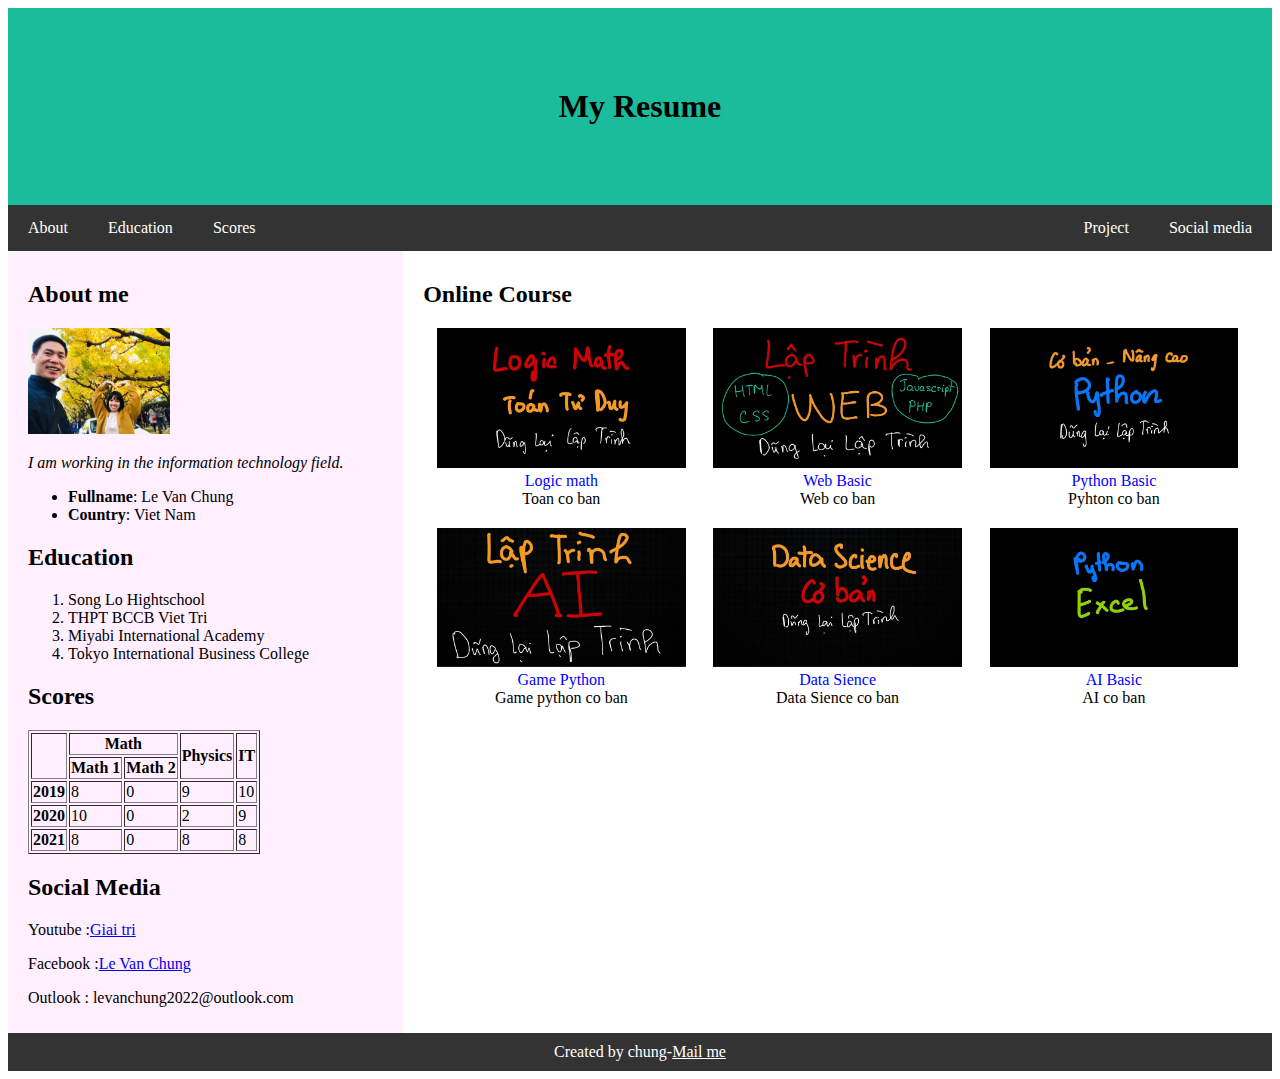
<file: index.html>
<!DOCTYPE html>
<html lang="en">
<head>
	<meta charset="utf-8"/>
	<meta name="description"content="My resume website"/>
	<meta name="author"content="Le Van Chung"/>
	<meta name="country"content="Vietnam"/>
	<meta name="viewport"content="width=device-width, initial-scale=1"/>
	<link rel="stylesheet"href="css/styles.css"/>
	<title>Le Van Chung Resume</title>
</head>
<body>
	<h1 id="menu_text">My Resume</h1>

	<nav>
		<a href="#contact"class="menu_left">About</a>
		<a href="#education"class="menu_left">Education</a>
		<a href="#scores"class="menu_left">Scores</a>
		<a href="#social media"class="menu_right">Social media</a>
		<a href="#project"class="menu_right">Project</a>
	</nav>

	<div id="flex_container">
		<div id="left_side"> 
			<h2 id="contact">About me</h2>
			<img src="assets/ngamlavang.jpg" alt="My photo" width="40%">
			<p><em>I am working in the information technology field.</em></p>
			<ul>
				<li><strong>Fullname</strong>: Le Van Chung</li>
				<li><strong>Country</strong>: Viet Nam</li>
			</ul>
			<h2 id="education">Education</h2>
			<ol>
				<li>Song Lo Hightschool</li>
				<li>THPT BCCB Viet Tri</li>
				<li>Miyabi International Academy</li>
				<li>Tokyo International Business College</li>
			</ol>
			<h2 id="scores">Scores</h2>
			<table border="1">
				<tr>
					<th rowspan="2"></th>
					<th colspan="2">Math</th>
					<th rowspan="2">Physics</th>
					<th rowspan="2">IT</th>
				</tr>
				<tr>
					<th>Math 1</th>
					<th>Math 2</th>
				</tr>
				<tr>
					<th>2019</th>
					<td>8</td>
					<td>0</td>
					<td>9</td>
					<td>10</td>
				</tr>
				<tr>
					<th>2020</th>
					<td>10</td>
					<td>0</td>
					<td>2</td>
					<td>9</td>
				</tr>
				<tr>
					<th>2021</th>
					<td>8</td>
					<td>0</td>
					<td>8</td>
					<td>8</td>
				</tr>
			</table>

			<h2 id="social media">Social Media</h2>
			<p>Youtube	:<a href="https://www.youtube.com/">Giai tri</a></p>
			<p>Facebook	:<a href="https://www.facebook.com/chung.levan.54390876">Le Van Chung</a></p>
			<p>Outlook	: levanchung2022@outlook.com</p>
		</div>

		<div id="right_side">

			<h2 id="course">Online Course</h2>
			<div id="course_container">
				<div class="course_item">
					<img class="course_img"src="assets/math.jpg">
					<div class="course_title">Logic math</div>
					<div class="course_desc">Toan co ban</div>
				</div>
				<div class="course_item">
					<img class="course_img"src="assets/web.jpg">
					<div class="course_title">Web Basic</div>
					<div class="course_desc">Web co ban</div>
				</div>
				<div class="course_item">
					<img class="course_img"src="assets/python.jpg">
					<div class="course_title">Python Basic</div>
					<div class="course_desc">Pyhton co ban</div>
				</div>
				<div class="course_item">
					<img class="course_img"src="assets/ai.jpg">
					<div class="course_title">Game Python</div>
					<div class="course_desc">Game python co ban</div>
				</div>	
				<div class="course_item">
					<img class="course_img"src="assets/science.jpg">
					<div class="course_title">Data Sience</div>
					<div class="course_desc">Data Sience co ban</div>
				</div>
				<div class="course_item">
					<img class="course_img"src="assets/excel.jpg">
					<div class="course_title">AI Basic</div>
					<div class="course_desc">AI co ban</div>
				</div>
			</div>
		</div>
	</div>

	<footer>
		Created by chung-<a href="mailto:levanchung0010@gmail.com">Mail me</a>
	</footer>

</body>
</html>
</file>
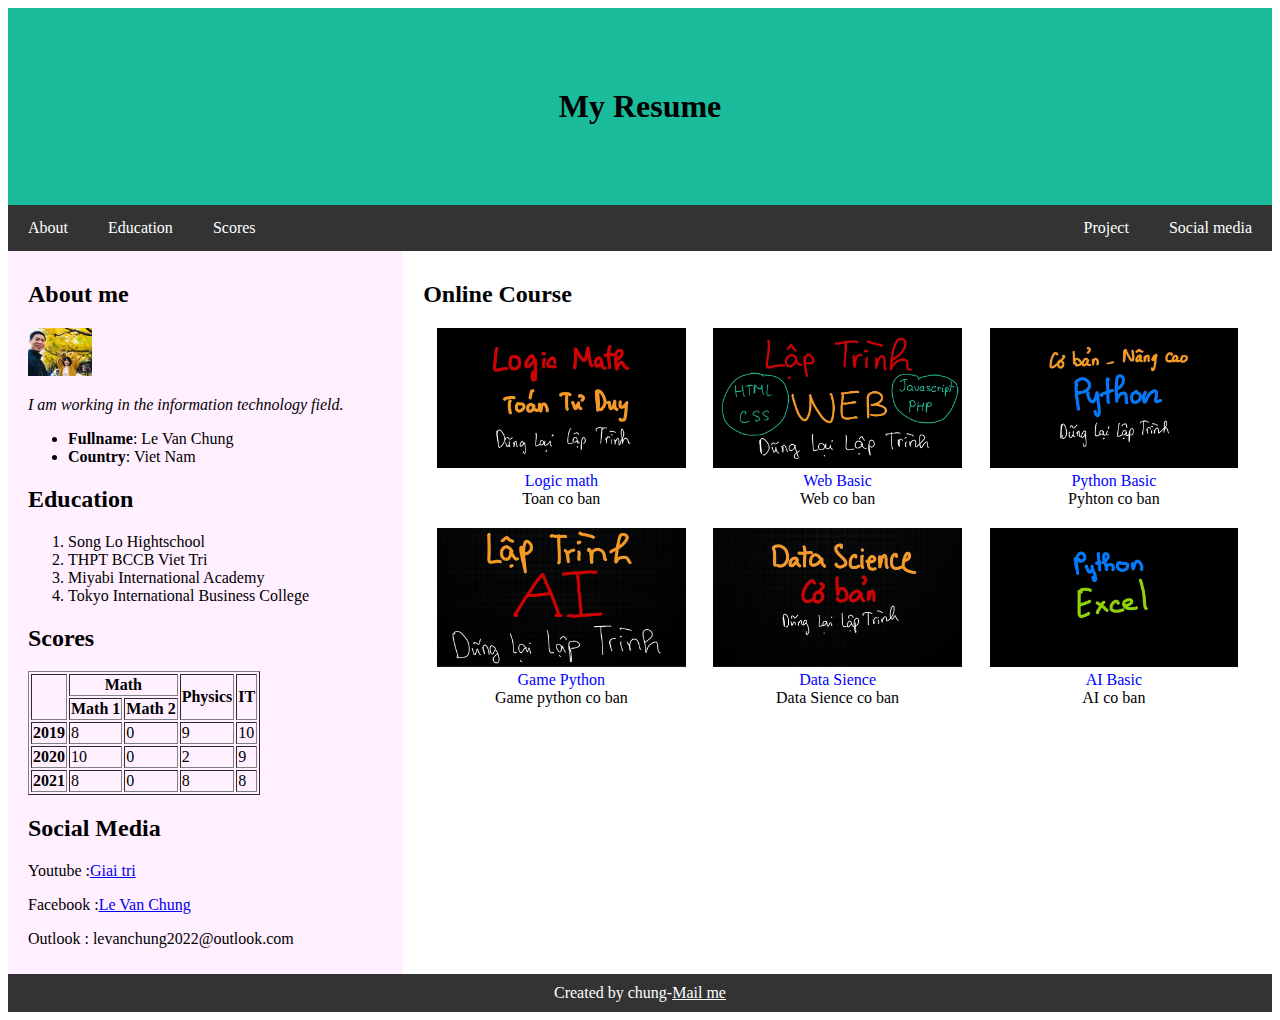
<file: baitapmot.html>
<!DOCTYPE html>
<html lang="en">
<head>
	<meta charset="utf-8"/>
	<meta name="description"content="My resume website"/>
	<meta name="author"content="Le Van Chung"/>
	<meta name="country"content="Vietnam"/>
	<meta name="viewport"content="width=device-width, initial-scale=1"/>
	<link rel="stylesheet"href="css/styles.css"/>
	<title>Le Van Chung Resume</title>
</head>
<body>
	<h1 id="menu_text">My Resume</h1>

	<nav>
		<a href="#contact"class="menu_left">About</a>
		<a href="#education"class="menu_left">Education</a>
		<a href="#scores"class="menu_left">Scores</a>
		<a href="#social media"class="menu_right">Social media</a>
		<a href="#project"class="menu_right">Project</a>
	</nav>

	<div id="flex_container">
		<div id="left_side"> 
			<h2 id="contact">About me</h2>
			<img src="assets/ngamlavang.jpg" alt="My photo" width="18%">
			<p><em>I am working in the information technology field.</em></p>
			<ul>
				<li><strong>Fullname</strong>: Le Van Chung</li>
				<li><strong>Country</strong>: Viet Nam</li>
			</ul>
			<h2 id="education">Education</h2>
			<ol>
				<li>Song Lo Hightschool</li>
				<li>THPT BCCB Viet Tri</li>
				<li>Miyabi International Academy</li>
				<li>Tokyo International Business College</li>
			</ol>
			<h2 id="scores">Scores</h2>
			<table border="1">
				<tr>
					<th rowspan="2"></th>
					<th colspan="2">Math</th>
					<th rowspan="2">Physics</th>
					<th rowspan="2">IT</th>
				</tr>
				<tr>
					<th>Math 1</th>
					<th>Math 2</th>
				</tr>
				<tr>
					<th>2019</th>
					<td>8</td>
					<td>0</td>
					<td>9</td>
					<td>10</td>
				</tr>
				<tr>
					<th>2020</th>
					<td>10</td>
					<td>0</td>
					<td>2</td>
					<td>9</td>
				</tr>
				<tr>
					<th>2021</th>
					<td>8</td>
					<td>0</td>
					<td>8</td>
					<td>8</td>
				</tr>
			</table>

			<h2 id="social media">Social Media</h2>
			<p>Youtube	:<a href="https://www.youtube.com/">Giai tri</a></p>
			<p>Facebook	:<a href="https://www.facebook.com/chung.levan.54390876">Le Van Chung</a></p>
			<p>Outlook	: levanchung2022@outlook.com</p>
		</div>

		<div id="right_side">

			<h2 id="course">Online Course</h2>
			<div id="course_container">
				<div class="course_item">
					<img class="course_img"src="assets/math.jpg">
					<div class="course_title">Logic math</div>
					<div class="course_desc">Toan co ban</div>
				</div>
				<div class="course_item">
					<img class="course_img"src="assets/web.jpg">
					<div class="course_title">Web Basic</div>
					<div class="course_desc">Web co ban</div>
				</div>
				<div class="course_item">
					<img class="course_img"src="assets/python.jpg">
					<div class="course_title">Python Basic</div>
					<div class="course_desc">Pyhton co ban</div>
				</div>
				<div class="course_item">
					<img class="course_img"src="assets/ai.jpg">
					<div class="course_title">Game Python</div>
					<div class="course_desc">Game python co ban</div>
				</div>	
				<div class="course_item">
					<img class="course_img"src="assets/science.jpg">
					<div class="course_title">Data Sience</div>
					<div class="course_desc">Data Sience co ban</div>
				</div>
				<div class="course_item">
					<img class="course_img"src="assets/excel.jpg">
					<div class="course_title">AI Basic</div>
					<div class="course_desc">AI co ban</div>
				</div>
			</div>
		</div>
	</div>

	<footer>
		Created by chung-<a href="mailto:levanchung0010@gmail.com">Mail me</a>
	</footer>

</body>
</html>
</file>
<file: css/styles.css>
#menu_text {
	margin: 0;
}

#menu_text {
	background-color: #1abc9c;
	text-align: center;
	padding: 80px;
}

nav {
	background-color: #333;
	overflow: hidden;
}

nav a {
	color: white;
	padding: 14px 20px;
	display: block;
	text-align: center;
	text-decoration: none;
}

nav a.menu_left {
	float: left;
}

nav a.menu_right {
	float: right;
}

nav a:hover {
	background-color: #DDD;
	color: black;
}

#left_side {
	flex: 30%;
	background-color: #f1f1;
	padding: 10px 20px;
}

#right_side {
	flex: 70%;
	padding: 10px 20px;
}

#flex_container {
	display: flex;
	flex-wrap: nowrap;
}

footer {
	background-color: #333;
	color: white;
	padding: 10px 20px;
	text-align: center;
}

footer > a {
	color: white;
}


.course_item {
/*	width: 33%;
	float: left;*/
	text-align: center;
	flex: 33%;
}

.course_img {
	width: 90%;
}

#course_container {
	display: flex;
	flex-wrap: wrap;
}

.course_title {
	color: blue;
	padding: 10px 10px -8px 10px;
}

.course_desc {
	margin: 0px 10px 20px 10px;
}

@media(max-width: 800px){
	#left_side {
		flex: 100%;
	}
	#right_side {
		flex: 100%;
	}

	#flex_container {
		flex-wrap: wrap;
	}

	.course_item {
		flex: 50%;
	}
}









/*@media(max-width: 400px){
	#left_side {
		flex: 100%;
	}
	#right_side {
		flex: 100%;
	}
	#flex_container {
		flex-wrap: wrap;
	}
}*/
</file>
